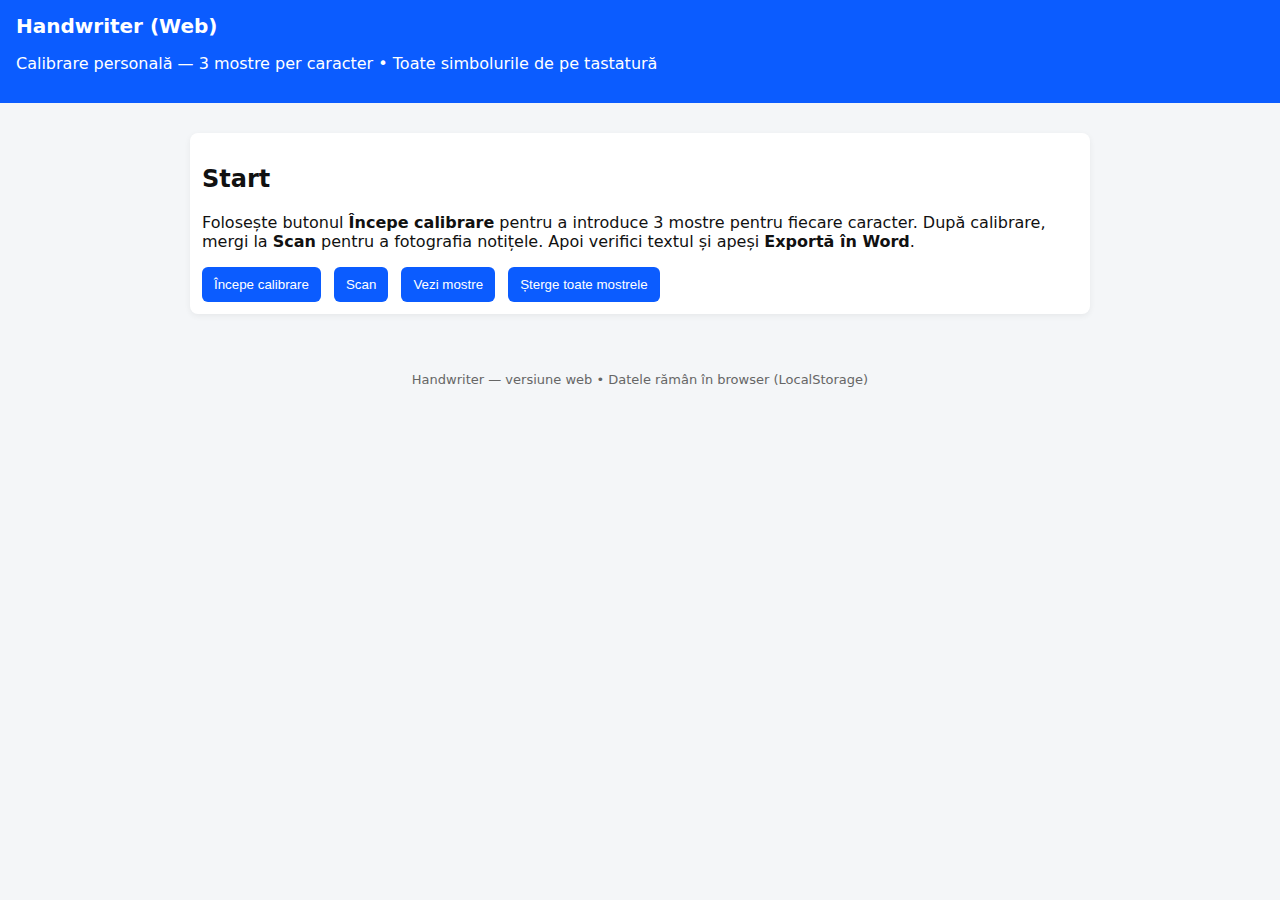
<file: index.html>
<!doctype html>
<html lang="ro">
<head>
  <meta charset="utf-8" />
  <meta name="viewport" content="width=device-width,initial-scale=1" />
  <title>Handwriter — web</title>
  <link rel="stylesheet" href="style.css" />
</head>
<body>
  <header><h1>Handwriter (Web)</h1><p>Calibrare personală — 3 mostre per caracter • Toate simbolurile de pe tastatură</p></header>
  <main>
    <section id="welcome" class="card">
      <h2>Start</h2>
      <p>Folosește butonul <b>Începe calibrare</b> pentru a introduce 3 mostre pentru fiecare caracter. După calibrare, mergi la <b>Scan</b> pentru a fotografia notițele. Apoi verifici textul și apeși <b>Exportă în Word</b>.</p>
      <div class="controls">
        <button id="btn-start-calib">Începe calibrare</button>
        <button id="btn-scan">Scan</button>
        <button id="btn-view-samples">Vezi mostre</button>
        <button id="btn-clear-samples">Șterge toate mostrele</button>
      </div>
    </section>

    <section id="calib" class="card hidden">
      <h2>Calibrare</h2>
      <p>Scrie pe hârtie caracterul afișat și apasă <b>Fotografiază</b>. Repetă pentru 3 mostre.</p>
      <div id="calib-info"></div>
      <video id="video" autoplay playsinline></video>
      <canvas id="canvas" class="hidden"></canvas>
      <div class="controls">
        <button id="btn-capture">Fotografiază</button>
        <button id="btn-next-char">Sări la următorul</button>
        <button id="btn-done-calib">Gata</button>
      </div>
      <div id="calib-samples"></div>
    </section>

    <section id="scan" class="card hidden">
      <h2>Scan</h2>
      <p>Foto notiță — aplicația încearcă să segmenteze liniile și caracterele și va aplica corecțiile din calibrare.</p>
      <video id="video-scan" autoplay playsinline></video>
      <canvas id="canvas-scan" class="hidden"></canvas>
      <div class="controls">
        <button id="btn-capture-scan">Fotografiază notița</button>
      </div>
      <div id="scan-result" class="result"></div>
    </section>

    <section id="export" class="card hidden">
      <h2>Rezultat & Export</h2>
      <textarea id="final-text" rows="10"></textarea>
      <div class="controls">
        <button id="btn-export-docx">Exportă în Word (.docx)</button>
        <button id="btn-copy">Copiază în clipboard</button>
      </div>
    </section>

    <section id="samples-list" class="card hidden">
      <h2>Mostre salvate</h2>
      <div id="samples-grid"></div>
      <div class="controls"><button id="btn-back">Înapoi</button></div>
    </section>
  </main>
  <footer>Handwriter — versiune web • Datele rămân în browser (LocalStorage)</footer>

<script src="app.js"></script>
</body>
</html>
</file>
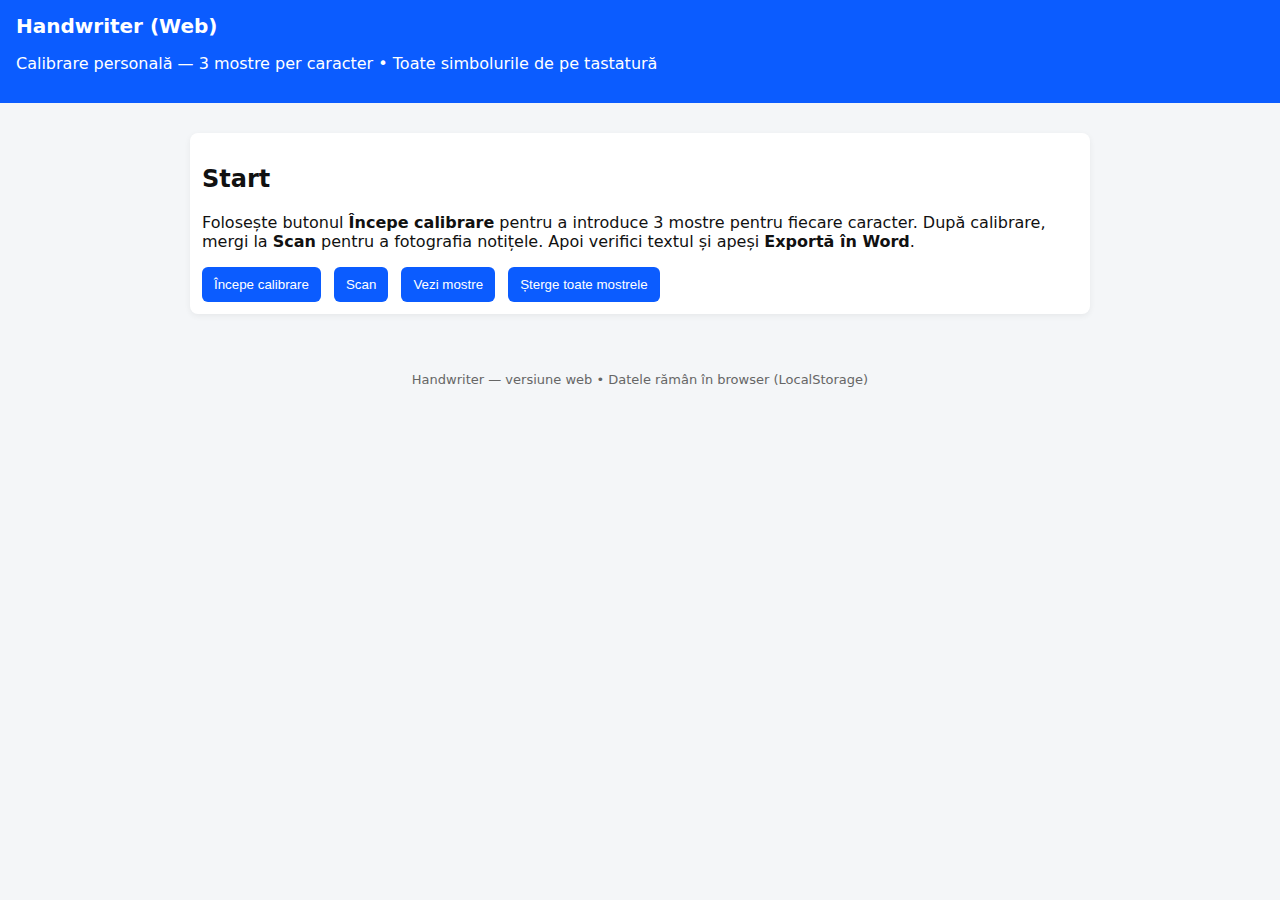
<file: handwriter/pages/index.html>
<!doctype html>
<html lang="ro">
<head>
  <meta charset="utf-8" />
  <meta name="viewport" content="width=device-width,initial-scale=1" />
  <title>Handwriter — web</title>
  <link rel="stylesheet" href="../styles/style.css" />
</head>
<body>
  <header><h1>Handwriter (Web)</h1><p>Calibrare personală — 3 mostre per caracter • Toate simbolurile de pe tastatură</p></header>
  <main>
    <section id="welcome" class="card">
      <h2>Start</h2>
      <p>Folosește butonul <b>Începe calibrare</b> pentru a introduce 3 mostre pentru fiecare caracter. După calibrare, mergi la <b>Scan</b> pentru a fotografia notițele. Apoi verifici textul și apeși <b>Exportă în Word</b>.</p>
      <div class="controls">
        <button id="btn-start-calib">Începe calibrare</button>
        <button id="btn-scan">Scan</button>
        <button id="btn-view-samples">Vezi mostre</button>
        <button id="btn-clear-samples">Șterge toate mostrele</button>
      </div>
    </section>

    <section id="calib" class="card hidden">
      <h2>Calibrare</h2>
      <p>Scrie pe hârtie caracterul afișat și apasă <b>Fotografiază</b>. Repetă pentru 3 mostre.</p>
      <div id="calib-info"></div>
      <video id="video" autoplay playsinline></video>
      <canvas id="canvas" class="hidden"></canvas>
      <div class="controls">
        <button id="btn-capture">Fotografiază</button>
        <button id="btn-next-char">Sări la următorul</button>
        <button id="btn-done-calib">Gata</button>
      </div>
      <div id="calib-samples"></div>
    </section>

    <section id="scan" class="card hidden">
      <h2>Scan</h2>
      <p>Foto notiță — aplicația încearcă să segmenteze liniile și caracterele și va aplica corecțiile din calibrare.</p>
      <video id="video-scan" autoplay playsinline></video>
      <canvas id="canvas-scan" class="hidden"></canvas>
      <div class="controls">
        <button id="btn-capture-scan">Fotografiază notița</button>
      </div>
      <div id="scan-result" class="result"></div>
    </section>

    <section id="export" class="card hidden">
      <h2>Rezultat & Export</h2>
      <textarea id="final-text" rows="10"></textarea>
      <div class="controls">
        <button id="btn-export-docx">Exportă în Word (.docx)</button>
        <button id="btn-copy">Copiază în clipboard</button>
      </div>
    </section>

    <section id="samples-list" class="card hidden">
      <h2>Mostre salvate</h2>
      <div id="samples-grid"></div>
      <div class="controls"><button id="btn-back">Înapoi</button></div>
    </section>
  </main>
  <footer>Handwriter — versiune web • Datele rămân în browser (LocalStorage)</footer>

<script type="module" src="../src/app.js"></script>
</body>
</html>
</file>
<file: style.css>
body{font-family:system-ui,Segoe UI,Roboto,Helvetica,Arial; margin:0; background:#f4f6f8; color:#111}
header{background:#0b5cff;color:white;padding:14px 16px}
header h1{margin:0;font-size:20px}
main{max-width:900px;margin:20px auto;padding:10px}
.card{background:white;padding:12px;border-radius:8px;box-shadow:0 2px 6px rgba(0,0,0,0.06);margin-bottom:12px}
.controls{margin-top:10px}
button{background:#0b5cff;color:white;border:none;padding:10px 12px;border-radius:6px;margin-right:8px;cursor:pointer}
button.secondary{background:#666}
.hidden{display:none}
video{width:100%;max-height:360px;border-radius:6px;background:#000}
#calib-samples img{height:64px;margin:6px;border:1px solid #ddd;padding:2px;border-radius:4px}
#samples-grid img{height:80px;margin:6px;border:1px solid #ddd;padding:4px;border-radius:6px}
textarea{width:100%;font-size:16px;padding:8px;border-radius:6px;border:1px solid #ddd;box-sizing:border-box}
.result{white-space:pre-wrap;background:#fafafa;padding:10px;border-radius:6px;border:1px dashed #ddd;min-height:80px}
footer{max-width:900px;margin:0 auto;padding:16px;text-align:center;color:#666;font-size:13px}
</file>
<file: handwriter/styles/style.css>
body{font-family:system-ui,Segoe UI,Roboto,Helvetica,Arial; margin:0; background:#f4f6f8; color:#111}
header{background:#0b5cff;color:white;padding:14px 16px}
header h1{margin:0;font-size:20px}
main{max-width:900px;margin:20px auto;padding:10px}
.card{background:white;padding:12px;border-radius:8px;box-shadow:0 2px 6px rgba(0,0,0,0.06);margin-bottom:12px}
.controls{margin-top:10px}
button{background:#0b5cff;color:white;border:none;padding:10px 12px;border-radius:6px;margin-right:8px;cursor:pointer}
button.secondary{background:#666}
.hidden{display:none}
video{width:100%;max-height:360px;border-radius:6px;background:#000}
#calib-samples img{height:64px;margin:6px;border:1px solid #ddd;padding:2px;border-radius:4px}
#samples-grid img{height:80px;margin:6px;border:1px solid #ddd;padding:4px;border-radius:6px}
textarea{width:100%;font-size:16px;padding:8px;border-radius:6px;border:1px solid #ddd;box-sizing:border-box}
.result{white-space:pre-wrap;background:#fafafa;padding:10px;border-radius:6px;border:1px dashed #ddd;min-height:80px}
footer{max-width:900px;margin:0 auto;padding:16px;text-align:center;color:#666;font-size:13px}
</file>
